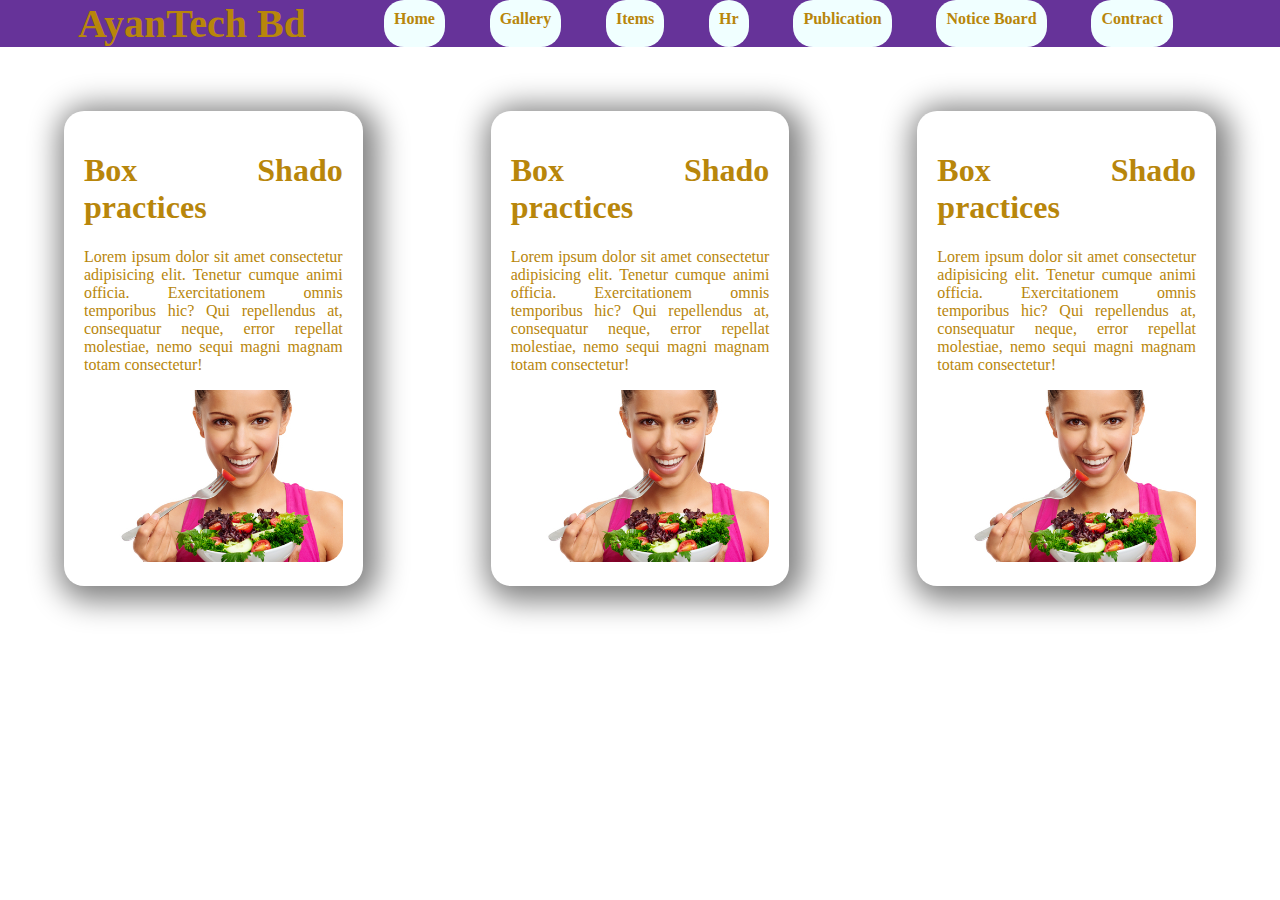
<file: index.html>
<!DOCTYPE html>
<html lang="en">

<head>
    <meta charset="UTF-8">
    <meta http-equiv="X-UA-Compatible" content="IE=edge">
    <meta name="viewport" content="width=device-width, initial-scale=1.0">
    <title>Document</title>
    <link rel="stylesheet" href="style.css">
</head>

<body>
    <section class="menubar">


        <div class="com_profile">
            <a href="">AyanTech Bd</a>
        </div>
        <div class="menu-item">

            <a target="_blank" href="home.html">Home</a>
            <a target="_blank" href="Gallery.html">Gallery</a>
            <a href="">Items</a>
            <a href="">Hr</a>
            <a href="">Publication</a>
            <a href="">Notice Board</a>
            <a href="">Contract</a>
        </div>

    </section>


    <section class="box">
        <div class="box-shaddo">
            <h1>Box Shado practices</h1>
            <p>Lorem ipsum dolor sit amet consectetur adipisicing elit. Tenetur cumque animi officia. Exercitationem
                omnis
                temporibus hic? Qui repellendus at, consequatur neque, error repellat molestiae, nemo sequi magni magnam
                totam consectetur!</p>
            <img src="images/female/eat-healthy-food-png-transparent-eat-healthy-foodpng-images-woman-eating-png-480_319.png"
                alt="">

        </div>
        <div class="box-shaddo">
            <h1>Box Shado practices</h1>
            <p>Lorem ipsum dolor sit amet consectetur adipisicing elit. Tenetur cumque animi officia. Exercitationem
                omnis
                temporibus hic? Qui repellendus at, consequatur neque, error repellat molestiae, nemo sequi magni magnam
                totam consectetur!</p>
            <img src="images/female/eat-healthy-food-png-transparent-eat-healthy-foodpng-images-woman-eating-png-480_319.png"
                alt="">

        </div>
        <div class="box-shaddo">
            <h1>Box Shado practices</h1>
            <p>Lorem ipsum dolor sit amet consectetur adipisicing elit. Tenetur cumque animi officia. Exercitationem
                omnis
                temporibus hic? Qui repellendus at, consequatur neque, error repellat molestiae, nemo sequi magni magnam
                totam consectetur!</p>
            <img src="images/female/eat-healthy-food-png-transparent-eat-healthy-foodpng-images-woman-eating-png-480_319.png"
                alt="">

        </div>


    </section>

</body>

</html>
</file>
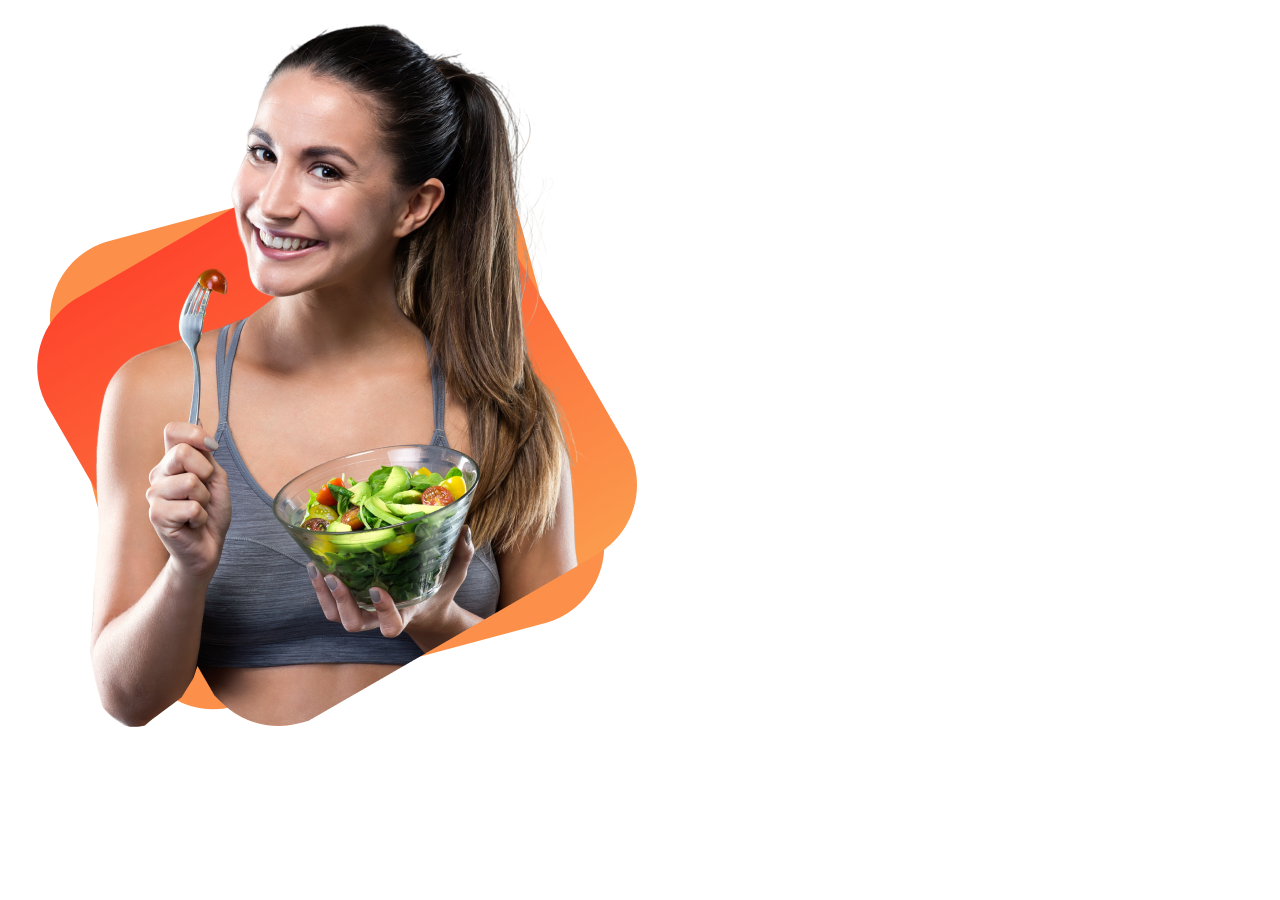
<file: Gallery.html>
<!DOCTYPE html>
<html lang="en">

<head>
    <meta charset="UTF-8">
    <meta http-equiv="X-UA-Compatible" content="IE=edge">
    <meta name="viewport" content="width=device-width, initial-scale=1.0">
    <title>Document</title>
</head>

<body>
    <img src="images/female/Group 8425.png" alt="">
</body>

</html>
</file>
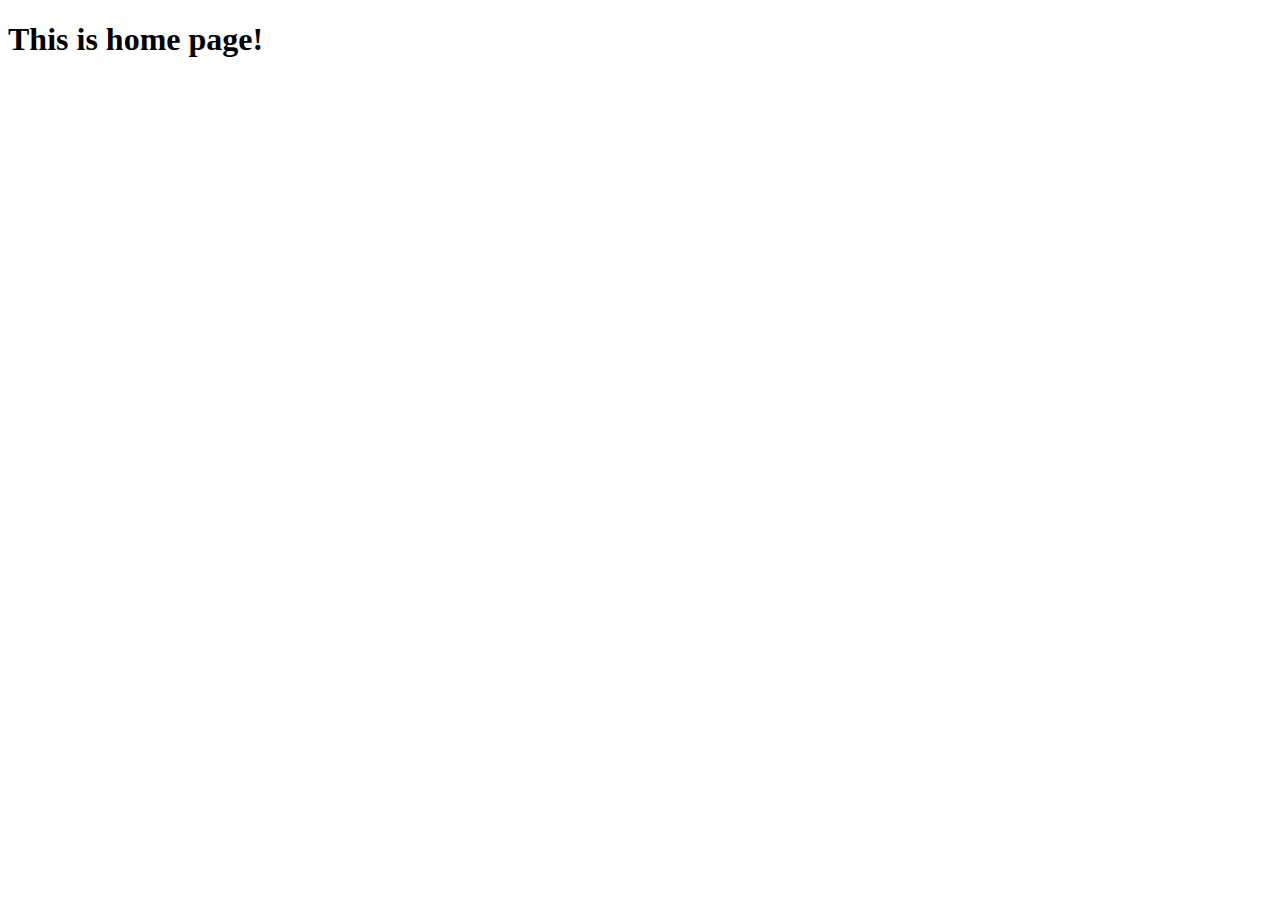
<file: home.html>
<!DOCTYPE html>
<html lang="en">

<head>
    <meta charset="UTF-8">
    <meta http-equiv="X-UA-Compatible" content="IE=edge">
    <meta name="viewport" content="width=device-width, initial-scale=1.0">
    <title>Document</title>
</head>

<body>
    <h1>This is home page!</h1>
</body>

</html>
</file>
<file: style.css>
body {
    margin: 0;
    color: darkgoldenrod;
}



.menubar {
    display: flex;
    height: 30%;
    width: 100%;
    background-color: rebeccapurple;
}

.com_profile {
    width: 30%;
    text-align: center;

}

.com_profile a {
    font-size: 40px;
    text-decoration: none;
    color: darkgoldenrod;
    font-weight: bold;



}

.menu-item {
    width: 70%;
    display: flex;
}

.menu-item a {
    margin-right: 5%;
    padding: 10px;
    text-decoration: none;
    color: darkgoldenrod;
    font-weight: bold;
    background-color: azure;
    border-radius: 20px;
}

.box {
    display: flex;
}

.box-shaddo {
    width: 25%;
    box-shadow: 5px 5px 30px 10px gray;
    margin: 5%;
    text-align: justify;
    border-radius: 20px;
    padding: 20px;



}

.box-shaddo img {
    width: 100%;
    border-radius: 20px;
}
</file>
